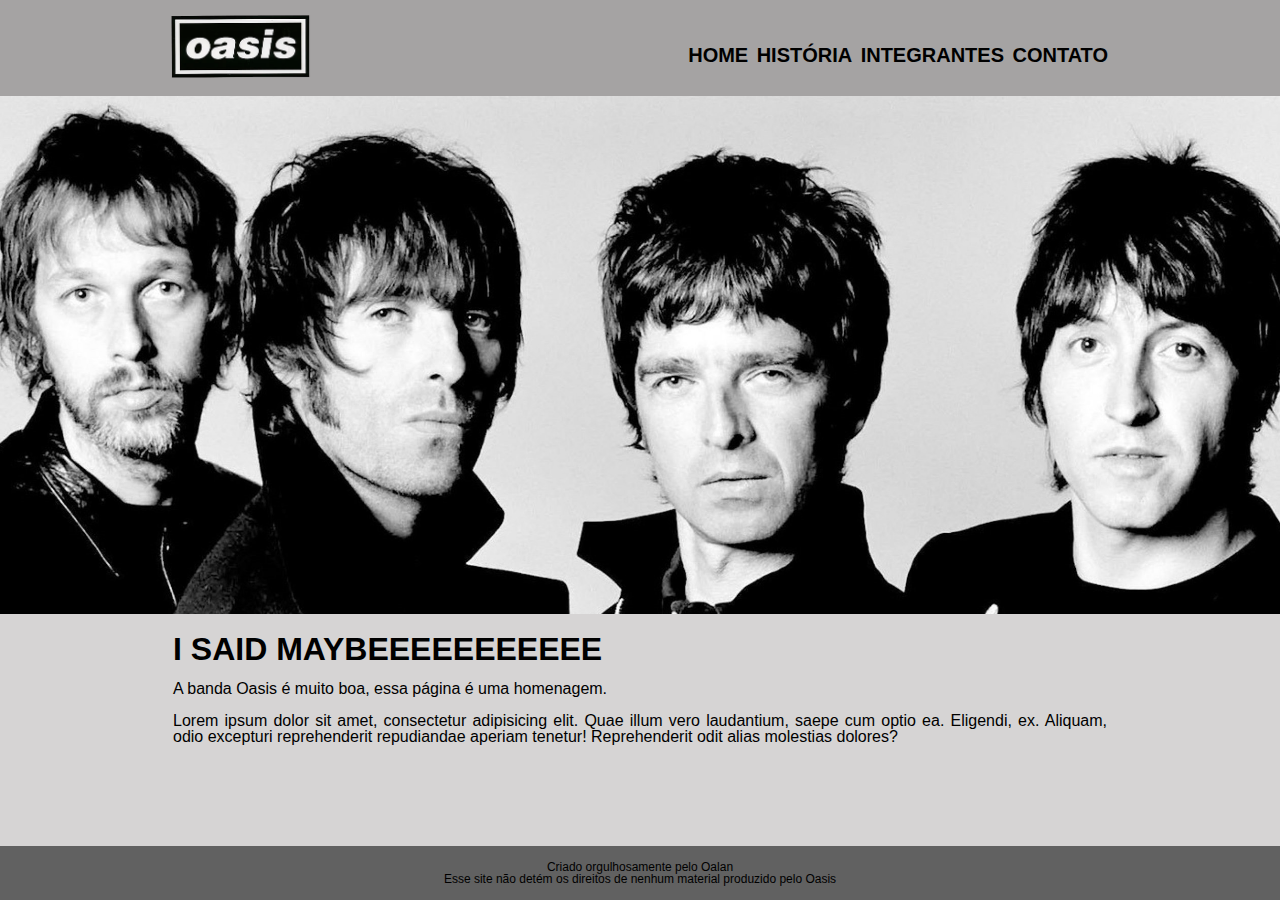
<file: index.html>
<!DOCTYPE html>
<head>
    <meta charset="utf-8">
    <meta name="viewport" content="width=device-width">
    <title>Oasis Gostoso demais</title>
    <link rel="stylesheet" href="reset.css">
    <link rel="stylesheet" href="style.css">
</head>
<body>
    <header>
        <div class="cabecalho">
            <h1><a href="#"><img src="pix/logo.png" class="logoimg" href="#"></a></h1>
            <nav>
                <ul>
                    <li><a href="index.html">Home</a></li>
                    <li><a href="historia.html">História</a></li>
                    <li><a href="integrantes.html">Integrantes</a></li>
                    <li><a href="contato.html">Contato</a></li>
                </ul>
            </nav>
        </div>
    </header>
    
        <div class="imagem-home">
        <img src="pix/banda2.jpg">
        </div>
    <main>
        <!--<div class="imagem-home">
            <img src="pix/banda2.jpg">-->
        </div>
        <section class="principal">
            <!--<div class="topicos"> -->
                <h2 class="titulo-principal">I said maybeeeeeeeeeee</h2>

                <!--<img src="pix/banda.jpg" class="banda"> -->

                <p>A banda Oasis é muito boa, essa página é uma homenagem.</p>
                <p>Lorem ipsum dolor sit amet, consectetur adipisicing elit. Quae illum vero laudantium, saepe cum optio ea. Eligendi, ex. Aliquam, odio excepturi reprehenderit repudiandae aperiam tenetur! Reprehenderit odit alias molestias dolores?</p>
            <!--</div> -->
        </section>   
    </main>

    <footer>
        <div class="container-rodape">
            <div class="item-container">Criado orgulhosamente pelo Oalan</div>
            <div class="item-container">Esse site não detém os direitos de nenhum material produzido pelo Oasis</div>             
        </div>
    </footer>
</body>
</file>
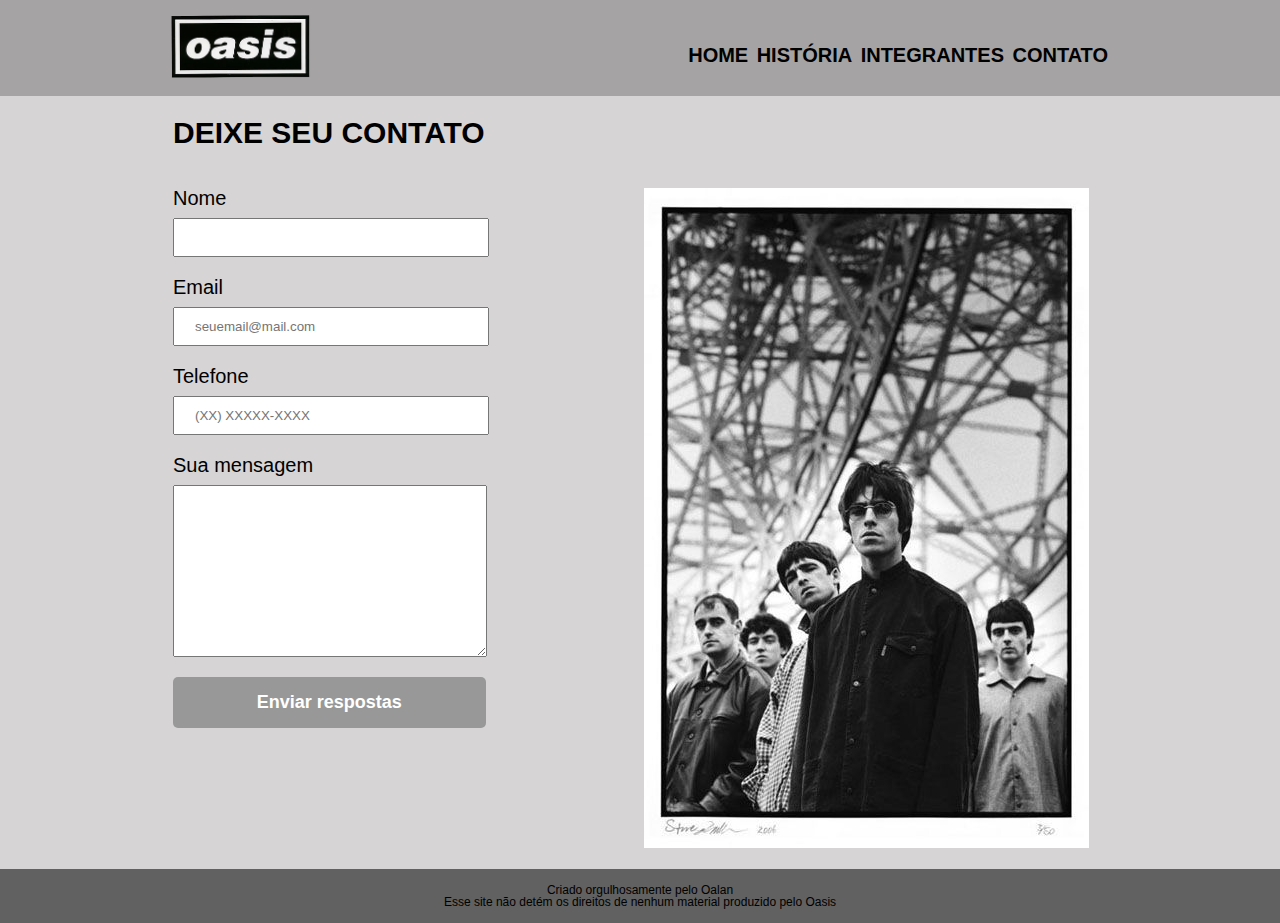
<file: contato.html>
<!DOCTYPE html>
<html>
    <head>
        <title>Contato</title>
        <meta charset="utf-8">
        <meta name="viewport" content="width=device-width">
        <link rel="stylesheet" href="reset.css">
        <link rel="stylesheet" href="style.css">
    </head>
    <body>
        <header>
                <div class="cabecalho">
                    <h1><a href="index.html"><img src="pix/logo.png" class="logoimg" href="index.html"></a></h1>
                    <nav>
                        <ul>
                            <li><a href="index.html">Home</a></li>
                            <li><a href="historia.html">História</a></li>
                            <li><a href="integrantes.html">Integrantes</a></li>
                            <li><a href="contato.html">Contato</a></li>
                        </ul>
                    </nav>
                </div>
        </header>
        
        <main>
           
            <div class="conteudo">   
                 
                    <h2 class="titulo_contato">Deixe seu contato</h2>
                
            </div>
            <section class="conteudo_contato">     
            <form action="">
                <label for="nome">Nome</label>
                <input type="text" id="nome" class="input-padrao" required>

                <label for="email">Email</label>
                <input type="email" id="email"class="input-padrao" required placeholder="seuemail@mail.com">

                <label for="telefone">Telefone</label>
                <input type="tel" id="telefone"class="input-padrao" required placeholder="(XX) XXXXX-XXXX">

                <label for="mensagem">Sua mensagem</label>
                <textarea cols="30" rows="10" id="mensagem"class="input-padrao" required></textarea>
                
                <!--
                <fieldset>
                    <legend>Qual a melhor carreira solo?</legend>
                    <label for="radio-email"><input type="radio" name="contato" value="email" id="radio-email">Liam</label>
                    

                    
                    <label for="radio-telefone"><input type="radio" name="contato" value="telefone" id="radio-telefone">Noel</label>

                    
                    <label for="radio-whatsapp"><input type="radio" name="contato" value="whatsapp" id="radio-whatsapp">Os músicos da banda</label>
                </fieldset>

                <fieldset>
                    <legend>Qual a melhor musica do Oasis?</legend>
                    <select>
                        <option>Wonderwall</option>
                        <option>Champagne Supernova</option>
                        <option>Hello</option>
                    </select>
                </fieldset>

                

                <label class="checkbox"><input type="checkbox" checked>Gostaria de receber nossas novidades por email?</label>
                -->

                <input type="submit" value="Enviar respostas" class="btn_enviar">
            </form>
            <img src="pix/bandacontato.jpg" class="img_contato">
            
            <!--
            <table>
                <thead>
                    <tr>
                        <th>Disco</th>
                        <th>Ano de lançamento</th>
                    </tr>
                </thead>
                <tbody>
                    <tr>
                        <td>disco 1</td>
                        <td>1995</td>
                    </tr>
                    <tr>
                        <td>disco 2</td>
                        <td>1996</td>
                        
                    </tr>
                    <tr>
                        <td>disco3</td>
                        <td>2006</td>

                    </tr>
                </tbody>
            </table>
            -->
        
            </section>

        </main>

        <footer>
            <div class="container-rodape">
                <div class="item-container">Criado orgulhosamente pelo Oalan</div>
                <div class="item-container">Esse site não detém os direitos de nenhum material produzido pelo Oasis</div>             
            </div>
        </footer>
    </body>



</html>
</file>
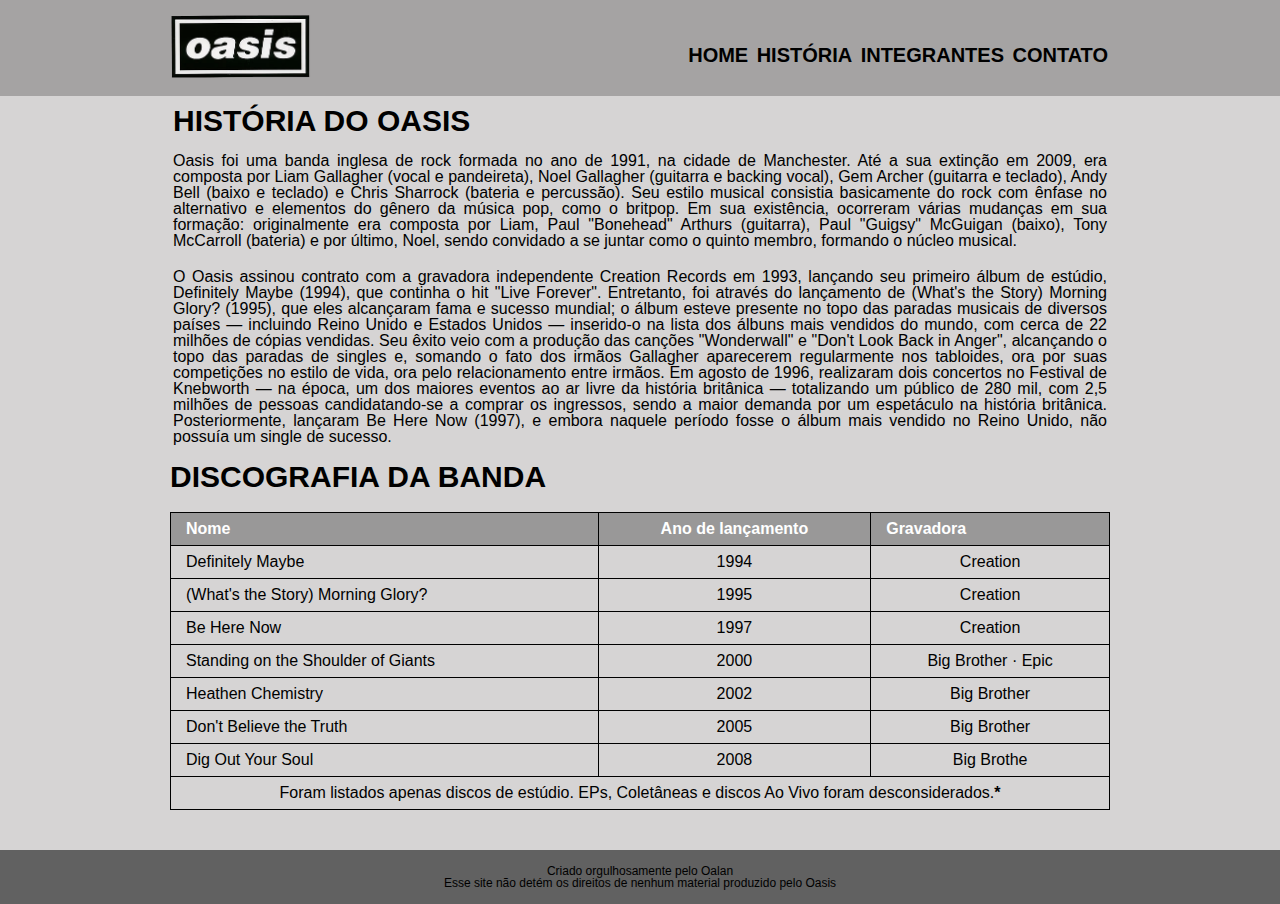
<file: historia.html>
<!DOCTYPE html>
<html>
    <head>
        <title>Oasis gostoso demais</title>
        <meta charset="utf-8">
        <meta name="viewport" content="width=device-width">
        <link rel="stylesheet" href="reset.css">
        <link rel="stylesheet" href="style.css">
    </head>
    <body>
        <header>
            <div class="cabecalho">
                <h1><a href="index.html"><img src="pix/logo.png" class="logoimg" href="index.html"></a></h1>
                <nav>
                    <ul>
                        <li><a href="index.html">Home</a></li>
                        <li><a href="historia.html">História</a></li>
                        <li><a href="integrantes.html">Integrantes</a></li>
                        <li><a href="contato.html">Contato</a></li>
                    </ul>
                </nav>
            </div>
        </header>

        <main>
            <section class="conteudo">
                
                    <h2 class="titulo">História do oasis</h2>
                    <p>Oasis foi uma banda inglesa de rock formada no ano de 1991, na cidade de Manchester. Até a sua extinção em 2009, era composta por Liam Gallagher (vocal e pandeireta), Noel Gallagher (guitarra e backing vocal), Gem Archer (guitarra e teclado), Andy Bell (baixo e teclado) e Chris Sharrock (bateria e percussão). Seu estilo musical consistia basicamente do rock com ênfase no alternativo e elementos do gênero da música pop, como o britpop. Em sua existência, ocorreram várias mudanças em sua formação: originalmente era composta por Liam, Paul "Bonehead" Arthurs (guitarra), Paul "Guigsy" McGuigan (baixo), Tony McCarroll (bateria) e por último, Noel, sendo convidado a se juntar como o quinto membro, formando o núcleo musical. </p>
                    <p>O Oasis assinou contrato com a gravadora independente Creation Records em 1993, lançando seu primeiro álbum de estúdio, Definitely Maybe (1994), que continha o hit "Live Forever". Entretanto, foi através do lançamento de (What's the Story) Morning Glory? (1995), que eles alcançaram fama e sucesso mundial; o álbum esteve presente no topo das paradas musicais de diversos países — incluindo Reino Unido e Estados Unidos — inserido-o na lista dos álbuns mais vendidos do mundo, com cerca de 22 milhões de cópias vendidas. Seu êxito veio com a produção das canções "Wonderwall" e "Don't Look Back in Anger", alcançando o topo das paradas de singles e, somando o fato dos irmãos Gallagher aparecerem regularmente nos tabloides, ora por suas competições no estilo de vida, ora pelo relacionamento entre irmãos. Em agosto de 1996, realizaram dois concertos no Festival de Knebworth — na época, um dos maiores eventos ao ar livre da história britânica — totalizando um público de 280 mil, com 2,5 milhões de pessoas candidatando-se a comprar os ingressos, sendo a maior demanda por um espetáculo na história britânica. Posteriormente, lançaram Be Here Now (1997), e embora naquele período fosse o álbum mais vendido no Reino Unido, não possuía um single de sucesso.</p>

                
            </section>
            <section class="discografia">
                    <h2 class="titulo">Discografia da banda</h2>

                    <table>
                        <thead>
                            <tr>
                                <th>Nome</th>
                                <th>Ano de lançamento</th>
                                <th>Gravadora</th>
                            </tr>
                        </thead>
                        <tbody>
                            <tr>
                                <td>Definitely Maybe</td>
                                <td>1994</td>
                                <td>Creation</td>
                            </tr>
                            <tr>
                                <td>(What's the Story) Morning Glory?</td>
                                <td>1995</td>
                                <td>Creation</td>
                            </tr>                 
                            <tr>
                                <td>Be Here Now</td>
                                <td>1997</td>
                                <td>Creation</td>
                            </tr>
                            <tr>
                                <td>Standing on the Shoulder of Giants</td>
                                <td>2000</td>
                                <td>Big Brother  · Epic</td>
                            </tr>
                            <tr>
                                <td>Heathen Chemistry</td>
                                <td>2002</td>
                                <td>Big Brother</td>
                            </tr>
                            <tr>
                                <td>Don't Believe the Truth</td>
                                <td>2005</td>
                                <td>Big Brother</td>
                            </tr>
                            <tr>
                                <td>Dig Out Your Soul</td>
                                <td>2008</td>
                                <td>Big Brothe</td>
                            </tr>
                        </tbody>
                        <tfoot>
                            <tr>
                                <td colspan="3">Foram listados apenas discos de estúdio. EPs, Coletâneas e discos Ao Vivo foram desconsiderados.</td>
                            </tr>
                        </tfoot>
                    </table>
                    


            </section>
        </main>

        <footer>
            <div class="container-rodape">
                <div class="item-container">Criado orgulhosamente pelo Oalan</div>
                <div class="item-container">Esse site não detém os direitos de nenhum material produzido pelo Oasis</div>             
            </div>
        </footer>
    </body>

</html>
</file>
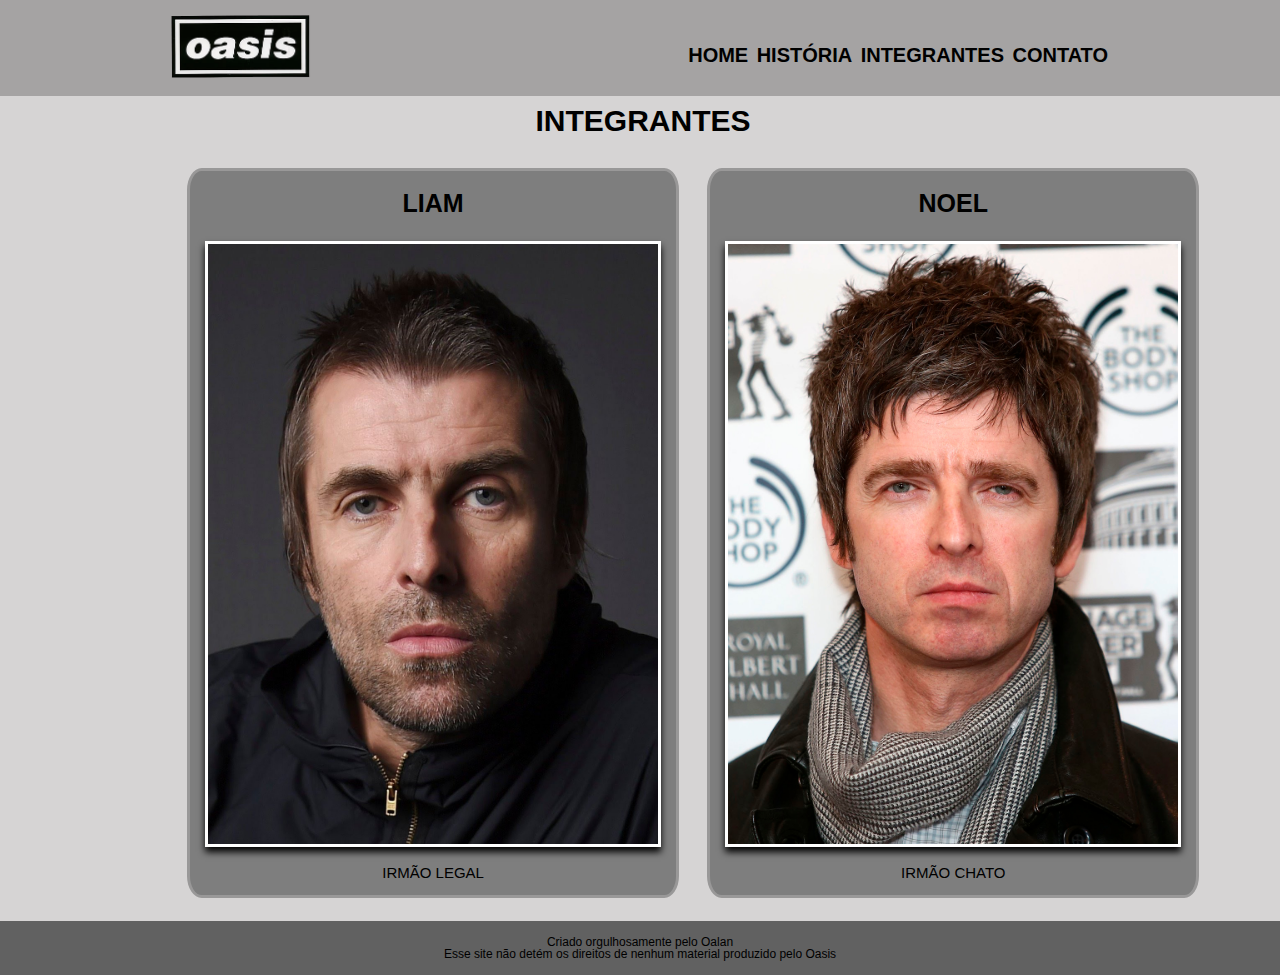
<file: integrantes.html>
<!DOCTYPE html>
<html>
    <head>
        <title>Integrantes</title>
        <meta  charset="utf-8">
        <meta name="viewport" content="width=device-width">
        <link rel="stylesheet" href="reset.css">
        <link rel="stylesheet" href="style.css">
    </head>
    <body>
        <header>
            <div class="cabecalho">
                <h1><a href="index.html"><img src="pix/logo.png" class="logoimg" href="index.html"></a></h1>
                <nav>
                    <ul>
                        <li><a href="index.html">Home</a></li>
                        <li><a href="historia.html">História</a></li>
                        <li><a href="integrantes.html">Integrantes</a></li>
                        <li><a href="contato.html">Contato</a></li>
                    </ul>
                </nav>
            </div>
        </header>
        <main>
        <section class="conteudo">
            
                <h2 class="titulo-integrantes">Integrantes</h2>
                <div class=caixa-cards>
                    <ul class="cards">
                        <li>
                            <p><h3>Liam</h3></p>
                            <p><img src="pix/liam.jpg" alt="Foto do Liam"></p>
                            <p class="descricao-integrante">Irmão legal</p>
                        </li>
                        <li>
                            <p><h3>Noel</h3></p>
                            <p><img src="pix/noel.jpg" alt="Foto do Noel"></p>
                            <p class="descricao-integrante">Irmão chato</p>
                        </li>
                    </ul>
                </div>
            
        </section>
        </main>
        <footer>
            <div class="container-rodape">
                <div class="item-container">Criado orgulhosamente pelo Oalan</div>
                <div class="item-container">Esse site não detém os direitos de nenhum material produzido pelo Oasis</div>             
            </div>
        </footer>
    </body>
</html>
</file>
<file: style.css>
body {
    font-family: Verdana, Geneva, Tahoma, sans-serif;
    background: #d6d4d4;
    min-height: 100vh;
    display:flex;
    flex-direction: column;
    
}

/* CSS Cabeçalho e menu*/
header {
    background: #a5a3a3;
    padding: 15px 0;
}

.cabecalho {
    width: 940px;
    position: relative;
    margin: 0 auto;
}

.logoimg {
    display: inline;
    width: 15%;
}

nav {
    display: inline;
    position: absolute;
    top: 30px;
    right: 0;
}

nav li {
    display: inline;
    padding: 2px;
}

nav a {
    text-decoration: none;
    color: black;
    text-transform: uppercase;
    font-weight: bold;
    font-size: 20px;
}

nav a:hover{
    text-decoration: underline;
}

main {
    width: 940px;
    margin: 0 auto;
}

/* CSS classe gerais de todo o site*/
.conteudo {
    margin: 3px;
    display: flex;
    justify-content: flex-start;
    /* align-items: flex-start; */
    flex-direction: column;
    flex-wrap: wrap;
}

.conteudo p {
    margin: 5px 0;
    padding: 5px 0;
    
}

.conteudo > p , .principal > p {
    text-align: justify;
}

.topicos {
    text-align: justify;
    width: auto;
    margin: 2px 10px;
    padding: 10px;
}

.titulo {
    color: black;
    font-size: 30px;
    font-weight: bold;
    text-transform: uppercase;
    margin: 7px 0px;
}


/* CSS do rodapé*/
footer {
    background: #616161;
    margin-top: auto;
}

.container-rodape {
    text-align: center;
    padding: 15px 10px;
    display: flex;
    flex-direction: column;
    justify-content: space-around;
}

.container-rodape div {
    font-size: 12px;
    
}



/* CSS da pagina inicial*/

.imagem-home {
    width: 100%;
}

.imagem-home img {
    width: 100%;
}

.titulo-principal {
    color: black;
    text-transform: uppercase;
    font-weight: bold;
    font-size: 2em;
    margin: 0.5em 0;
    clear: left;
}

.principal {
    margin: 3px 3px 3em 3px;
    
}

.principal p {
    margin: 0 0 1em;
}


.banda {
    width: 30%;
    float: left;
    margin: 0 20px 20px 0;
}

.principal strong {
    font-weight: bold;
}

.principal em{
    font-style: italic;
}

/*CSS página historia e tabela*/
.discografia {
    text-align: justify;
    width: auto;
    /* margin: 2px 10px;
    padding: 10px; */
}


table {
    margin: 20px 0 40px;
    width: 100%;    
}

thead {
    background-color:#999898;
    color:white;
    font-weight:bold;
}

td,th {
    border: 1px solid black;
    padding: 8px 15px;
}

td:nth-child(2),td:nth-child(3){
    text-align: center;
}


th:nth-child(2){
    text-align: center;
}

tfoot {
    text-align: center;
}

tfoot td:after{
    content: "*";
    font-weight: bold;
}


/*CSS página de integrantes*/

.titulo-integrantes {
    color: black;
    font-size: 30px;
    font-weight: bold;
    text-transform: uppercase;
    text-align: center;
    margin: 7px 0px 17px;
}

.caixa-cards {
    width: 940px;
    margin: 15px auto;
}    

.cards {
    display: flex;
    flex-direction: row;
    justify-content: space-around;
    margin: 0 auto;
    width: 940px;
}

.cards li {
    background-color: #7e7e7e;
    display: inline-block;
    text-align: center;
    margin: 0 1.5% 5px;
    padding: 0px 15px 5px;
    border: 3px solid #999898;
    border-radius: 3%;
    align-items:flex-end;
    transition: 0.3s all;
}

.cards li:hover{
    transform: scale(1.1);
}


.cards img {
    width: 50vh; 
    border: 3px solid #ffffff;
    box-shadow: 0 5px 7px black;
}



.cards h3 {
    color: rgb(0, 0, 0);
    font-weight: bold;
    text-transform: uppercase;
    font-size: 25px;
}

    /* .cards h3:after{
        content: " ♫";
         } 
    */

.descricao-integrante {
     padding: 5px;
     font-size:15px;
     text-transform: uppercase;
}






/*CSS  página de contato*/
.titulo_contato {
    color: black;
    font-size: 30px;
    font-weight: bold;
    text-transform: uppercase;
    margin: 19px 0px;
}

.conteudo_contato {
    margin: 3px;
    display: flex;
    justify-content:space-between;
    align-items:flex-start; 
    flex-direction: row;
    flex-wrap: nowrap;
    
}

.img_contato{
    display: inline;
    margin: 18px;
}

/*CSS do formulário*/
form {
    margin: 18px 0 40px;
    display: inline-block;
    width: 50%;
}

form label, form legend {
    display: block;
    font-size: 20px;
    margin: 0 0 10px;
}


.input-padrao {
    display: block;
    margin: 0 0 20px;
    padding: 10px 20px;
    width: 60%;
}

/*  coisas retiradas do html */
.checkbox {
    margin: 20px 0;
}
 /* fim das coisas retiradas do html */

.btn_enviar {
    width: 69%;
    padding: 15px 0;
    background-color: #999898;
    color:white;
    font-weight: bold;
    font-size: 18px;
    border: none;
    border-radius: 5px;
    transition: 1s all;
}

.btn_enviar:hover    {
    background:  #7e7e7e;
    
}


@media screen and (max-width:480px) {
    .conteudo, .cabecalho, main, .topicos, .caixa-cards, .conteudo, table, .principal, .topicos, .cards, .conteudo_contato, form {
        width:auto;
    }
    h1{
        text-align: center;
    }
    .cabecalho {
        margin: 1px;
    }
    nav {
        position: static;
        text-align: center;
    }
    nav a {
        font-size: 0.9em;
    }
    nav ul {
        margin: 3px;
    }
    .logoimg {
        width: calc(30% - 20px);
    }
    .principal {
        margin: 3px 0.8em 3px 0.8em;
        padding: 0em;
    }
    .titulo {
        text-align: left;
    }
    .discografia {
        margin: 3px 0.8em 3px 0.8em;
        padding: 0em;
    
    }
    .conteudo > p , .principal > p {
        text-align: justify;
    }
    .conteudo {
        margin: 3px 0.8em 3px 0.8em;
        display: block;
    }
    table{
        border-collapse: collapse;
        border-spacing: 0;
        width: 100%;
    }
    th, td {
        padding: 8px;
      }
    .cards {
        display: block;
        text-align: center;
    }
    .cards img {
        width: 100%;
    }
    .cards li:hover{
        transform: scale(1.05);
    }
    .cards li {
        margin: 12px 1.5% 5px;
    }
    .conteudo_contato {
        margin: 3px 0.8em 3px 0.8em;
        display: block;
    }
    .conteudo_contato img {
        width: 90%;
    }
    form {
        margin: 18px 0 40px;   
    }
    .btn_enviar {
        width: 100%;
        padding: 15px 0;
        text-align: center;
    }
    .input-padrao {
        display: inline;
        width: 88%;
        margin: 3px 0 5px 0;
    }
    .titulo_contato {
        margin: 7px 0px;
    }
}
</file>
